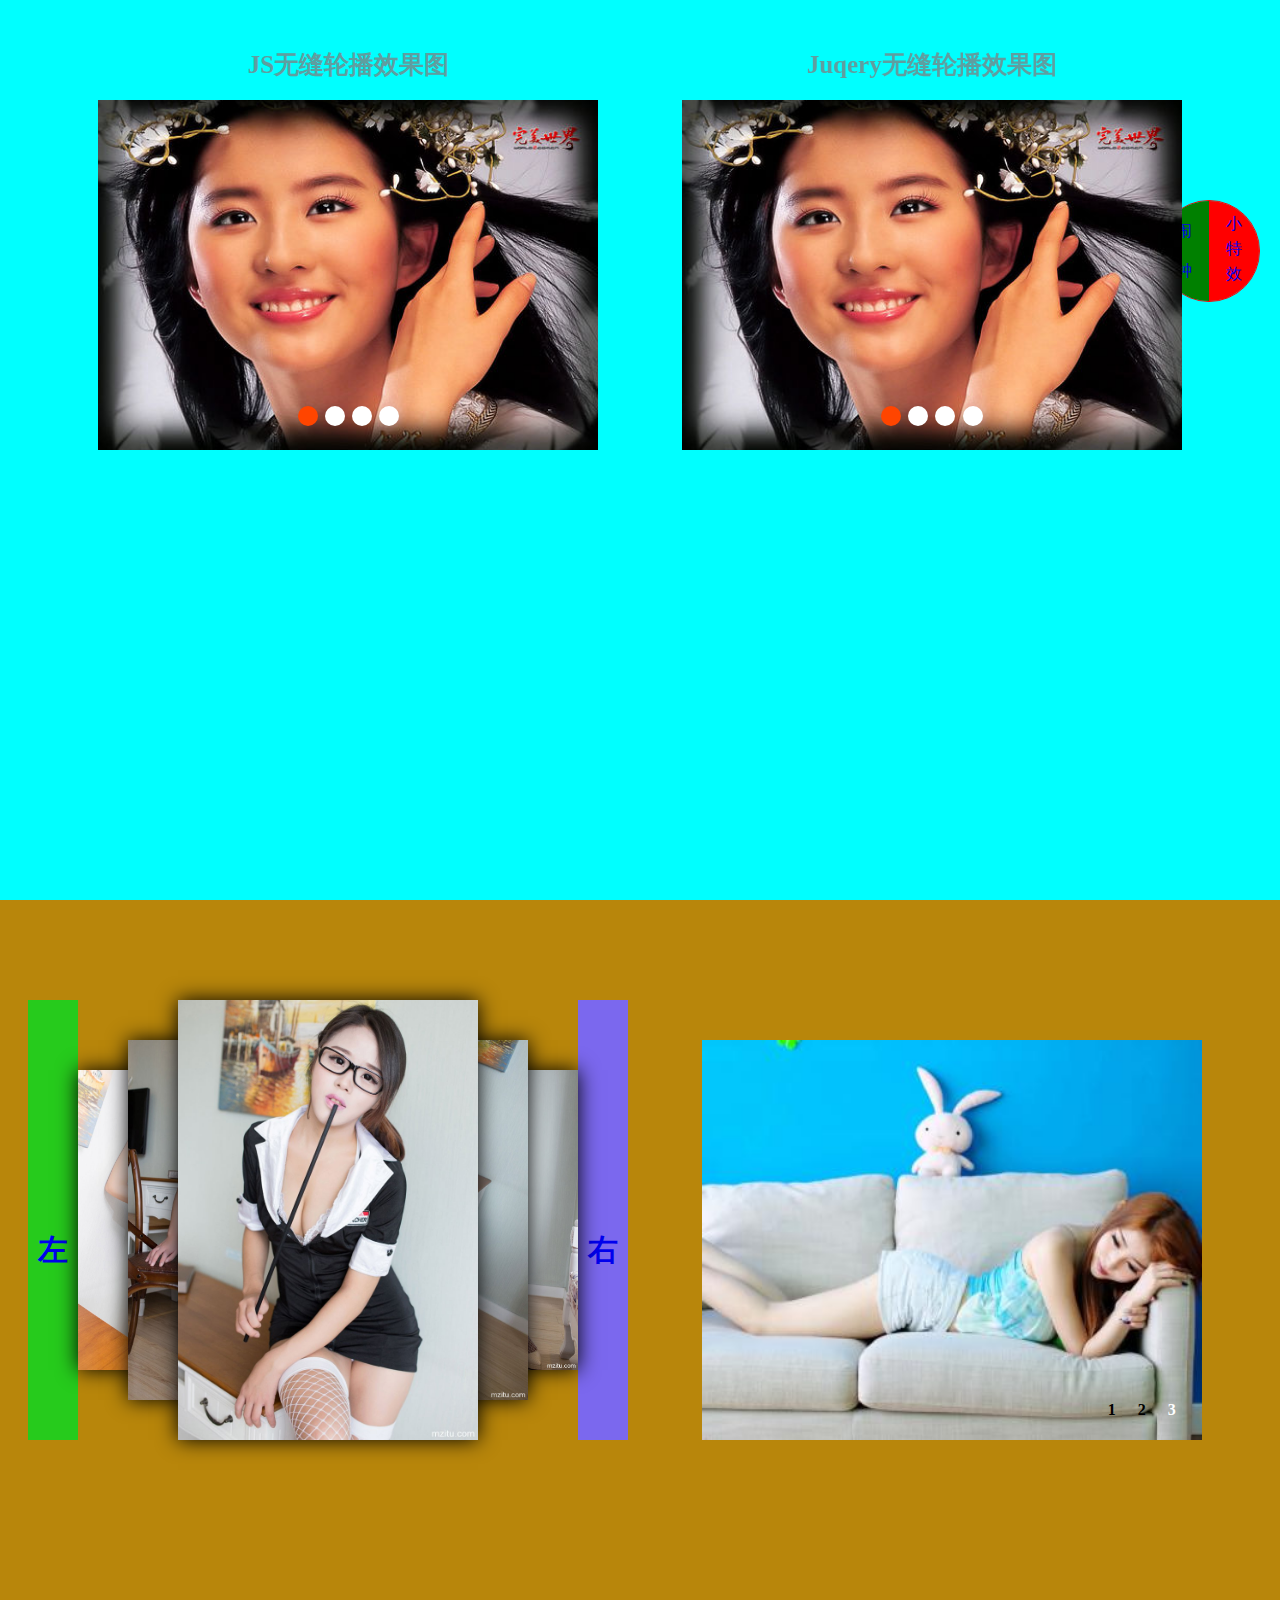
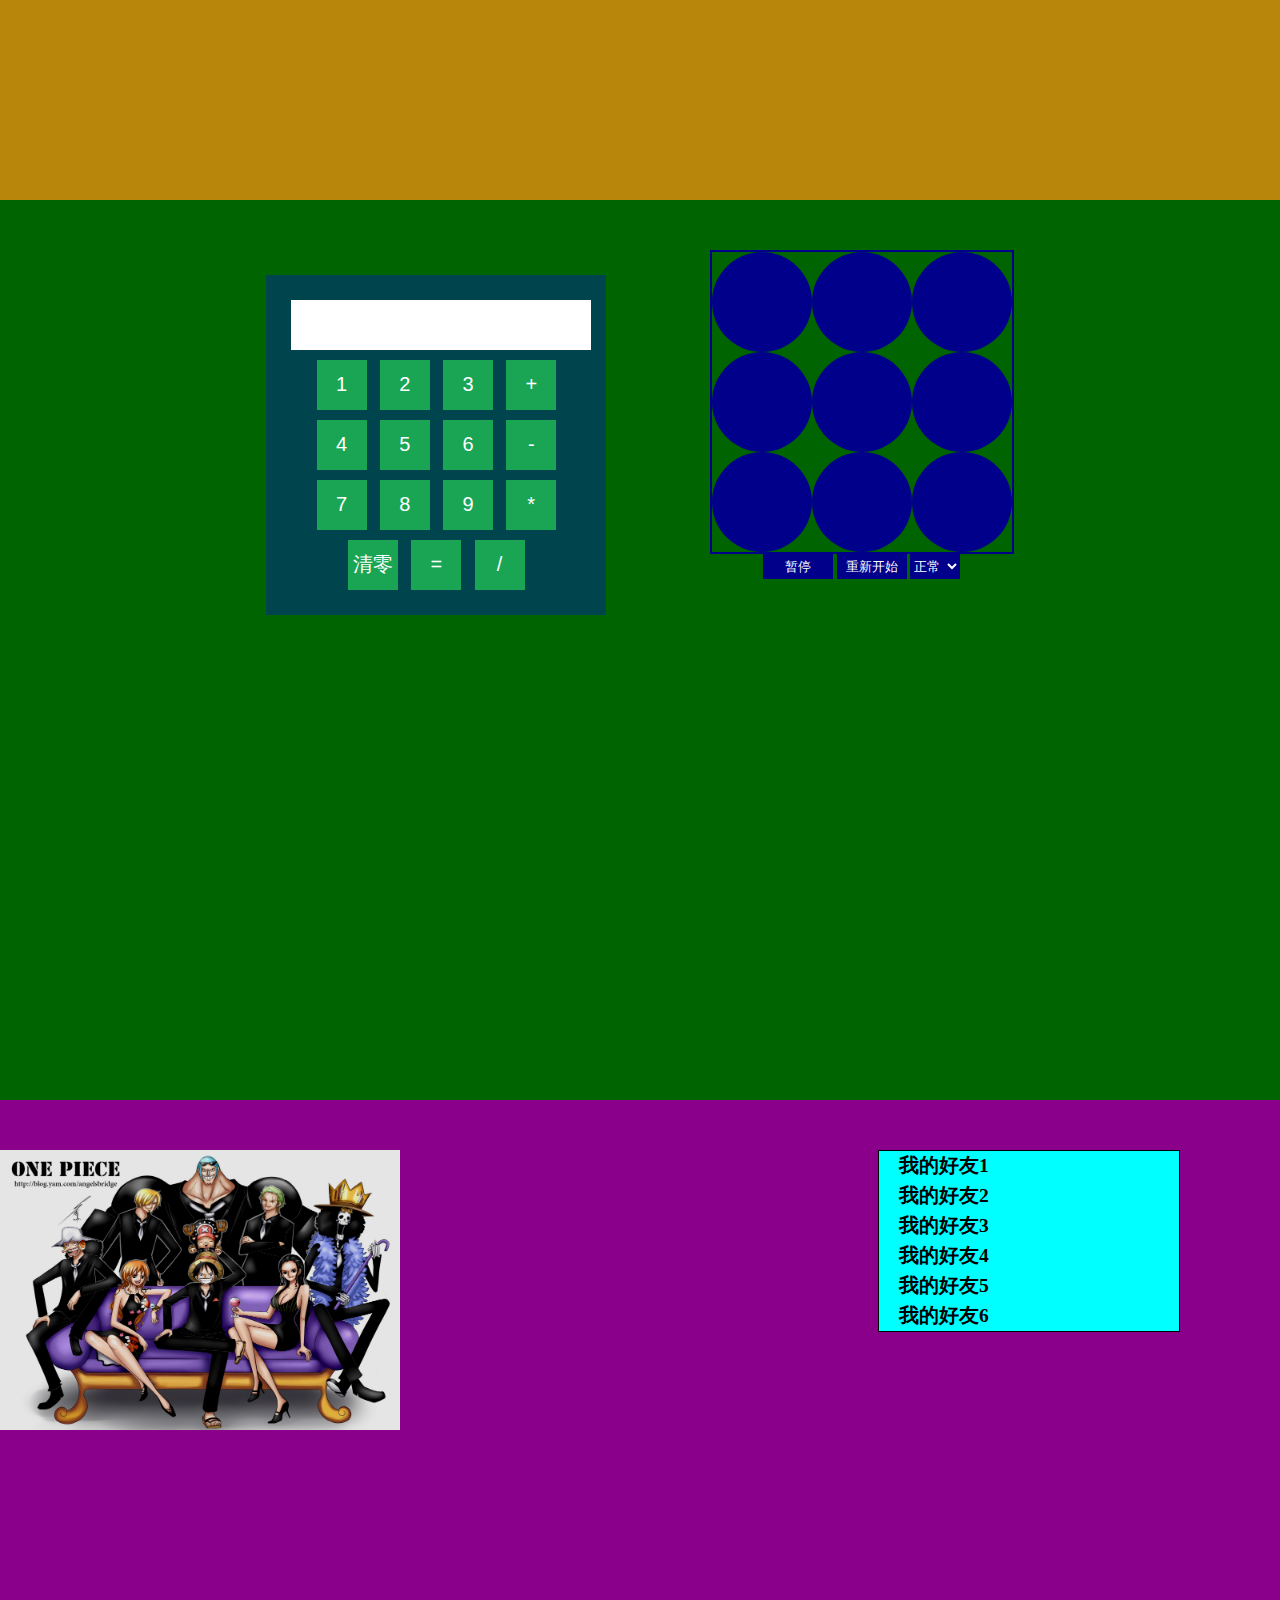
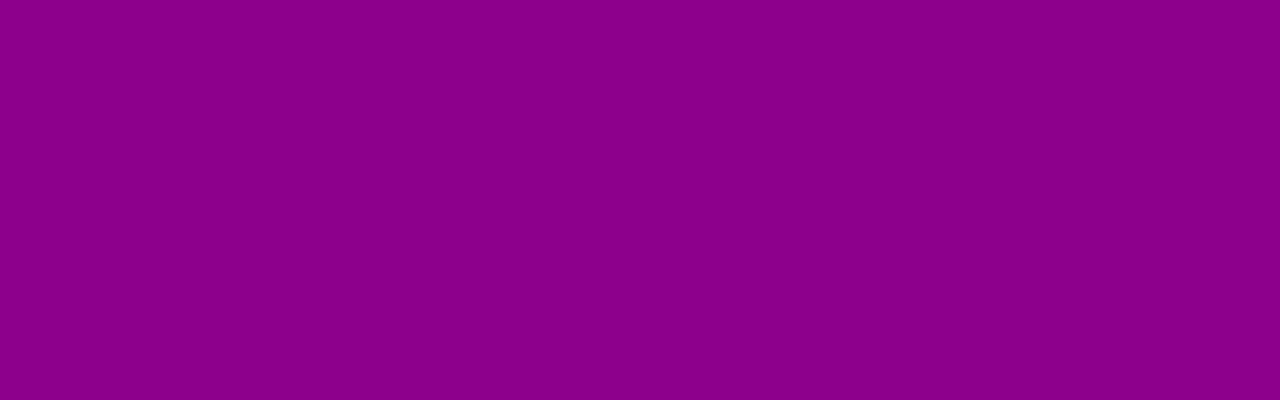
<file: index.html>
<!DOCTYPE html>
<html>
<head lang="en">
    <meta charset="UTF-8">
    <title>各种小特效</title>
    <meta name="viewport" content="width=device-width, initial-scale=1, minimum-scale=1" />
    <!--[if lt IE 9]>
    <meta http-equiv="X-UA-Compatible" content="IE=edge,chrome=1">
    <script src="http://www.tianweiseo.com/style/html5.js">
    <![endif]-->
    <link rel="stylesheet" href="css/common.css"/>
</head>
<body>
<div class="container" id="container">
    <div class="list-sides">
        <ul>
            <li><a href="html/Timeclock.html">闹钟</a></li>
            <li><a href="html/各种小特效.html">小特效</a></li>
        </ul>
    </div>
    <!-- 轮播 banner图-->
    <div class="box box-one">
        <div class="banner-main1 banner">
            <h1>JS无缝轮播效果图</h1>
            <a href="javascript:void (0)" class="main1-btn main-left" title="向左移动"><</a>
            <a href="javascript:void (0)" class="main1-btn main-right" title="向右移动">></a>
            <div style="margin-left: -500px;" class="banner-imgs banner-imgs1 clearFix">
                <img src="img/liu4.png" alt="liu1"/>
                <img src="img/liu1.jpg" alt="liu1"/>
                <img src="img/liu2.jpg" alt="liu1"/>
                <img src="img/liu3.jpg" alt="liu1"/>
                <img src="img/liu4.png" alt="liu1"/>
                <img src="img/liu1.jpg" alt="liu1"/>
            </div>
            <ul>
                <li class="active"></li>
                <li></li>
                <li></li>
                <li></li>
            </ul>
        </div>
        <div class="banner-main2 banner">
            <h1>Juqery无缝轮播效果图</h1>
            <a name="prev" href="javascript:void (0)" class="main1-btn main-left" title="向左移动"><</a>
            <a name="next" href="javascript:void (0)" class="main1-btn main-right" title="向右移动">></a>
            <div style="margin-left: -500px;" class="banner-imgs banner-imgs2 clearFix">
                <img src="img/liu4.png" alt="liu1"/>
                <img src="img/liu1.jpg" alt="liu1"/>
                <img src="img/liu2.jpg" alt="liu1"/>
                <img src="img/liu3.jpg" alt="liu1"/>
                <img src="img/liu4.png" alt="liu1"/>
                <img src="img/liu1.jpg" alt="liu1"/>
            </div>
            <ul>
                <li class="active"></li>
                <li></li>
                <li></li>
                <li></li>
            </ul>
        </div>
    </div>
    <!-- 层叠式轮播-->
    <div class="box box-two">
        <div class="carbanner1 carbanner">
            <a href="javascript:void(0);" class="btn prev">左</a>
            <a href="javascript:void(0);" class="btn next">右</a>
            <img style="left: 0px;" src="img/p1.jpg"  alt="picture"/>
            <img style="left: 50px;" src="img/p2.jpg" alt="picture"/>
            <img style="left: 100px;" src="img/p3.jpg" alt="picture"/>
            <img style="right: 50px;" src="img/p4.jpg" alt="picture"/>
            <img style="right: 0px;" src="img/p5.jpg" alt="picture"/>
        </div>
        <div class="carbanner2 carbanner">
            <div class="img box1"><img src="img/1.jpg" alt="1"/></div>
            <div class="img box2"><img src="img/2.jpg" alt="2"/></div>
            <div class="img box3"><img src="img/3.jpg" alt="3"/></div>
            <div class="btn1 lb"><</div>
            <div class="btn1 rb">></div>
            <ul class="pagesize">
                <li>1</li>
                <li>2</li>
                <li class="active">3</li>
            </ul>
        </div>
    </div>
    <!-- 简单计算器和-->
    <div class="box box-three">
        <div class="calculator">
            <form class="cal_box" action="#">
                <input type="text" id="show">
                <input type="button" value="1"/>
                <input type="button" value="2"/>
                <input type="button" value="3"/>
                <input name="sign" id="plus" type="button" value="+"/>
                <input type="button" value="4"/>
                <input type="button" value="5"/>
                <input type="button" value="6"/>
                <input name="sign" id="reduce" type="button" value="-"/>
                <input type="button" value="7"/>
                <input type="button" value="8"/>
                <input type="button" value="9"/>
                <input name="sign" id="ride" type="button" value="*"/>
                <!--<input type="button" value="0"/>-->
                <input id="clear" type="button" value="清零"/>
                <input id="equal" type="button" value="="/>
                <input name="sign" id="except" type="button" value="/"/>
            </form>
        </div>
        <div class="game">
            <div class="container" id="game">
                <ul id="num">
                    <li><img src="img/mouse.jpg" alt="mouse"/></li>
                    <li><img src="img/mouse.jpg" alt="mouse"/></li>
                    <li><img src="img/mouse.jpg" alt="mouse"/></li>
                    <li><img src="img/mouse.jpg" alt="mouse"/></li>
                    <li><img src="img/mouse.jpg" alt="mouse"/></li>
                    <li><img src="img/mouse.jpg" alt="mouse"/></li>
                    <li><img src="img/mouse.jpg" alt="mouse"/></li>
                    <li><img src="img/mouse.jpg" alt="mouse"/></li>
                    <li><img src="img/mouse.jpg" alt="mouse"/></li>
                </ul>
            </div>
            <!--按钮-->
            <div class="btn">
                <input id="pause" type="button" value="暂停"/>
                <input id="reset" type="button" value="重新开始"/>
                <select name="speed" id="speed">
                    <option value="1">正常</option>
                    <option value="2">快速</option>
                    <option value="3">加快</option>
                    <option value="4">极速</option>
                </select>
            </div>
        </div>
    </div>
    <!-- 放大镜 QQ列表-->
    <div class="box box-four">
        <div class="pic">
            <div class="pic_change">
                <div class="hide"></div>
                <span></span>
                <img src="img/haizei.jpg" alt="海贼王全图"/>
            </div>
            <div class="show">
                <img src="img/haizei.jpg" alt="海贼王全图"/>
            </div>
        </div>
        <div class="qqlist">
            <div>
                <h2>我的好友1</h2>
                <ul>
                    <li>李四</li>
                    <li>李四</li>
                    <li>李四</li>
                </ul>
            </div>
            <div>
                <h2>我的好友2</h2>
                <ul>
                    <li>李四</li>
                    <li>李四</li>
                    <li>李四</li>
                </ul>
            </div>
            <div>
                <h2>我的好友3</h2>
                <ul>
                    <li>李四</li>
                    <li>李四</li>
                    <li>李四</li>
                </ul>
            </div>
            <div>
                <h2>我的好友4</h2>
                <ul>
                    <li>李四</li>
                    <li>李四</li>
                    <li>李四</li>
                </ul>
            </div>
            <div>
                <h2>我的好友5</h2>
                <ul>
                    <li>李四</li>
                    <li>李四</li>
                    <li>李四</li>
                </ul>
            </div>
            <div>
                <h2>我的好友6</h2>
                <ul>
                    <li>李四</li>
                    <li>李四</li>
                    <li>李四</li>
                </ul>
            </div>
        </div>
    </div>
</div>
<script src="js/jquery-1.7.2.js"></script>
<script src="js/common.js"></script>
</body>
</html>
</file>
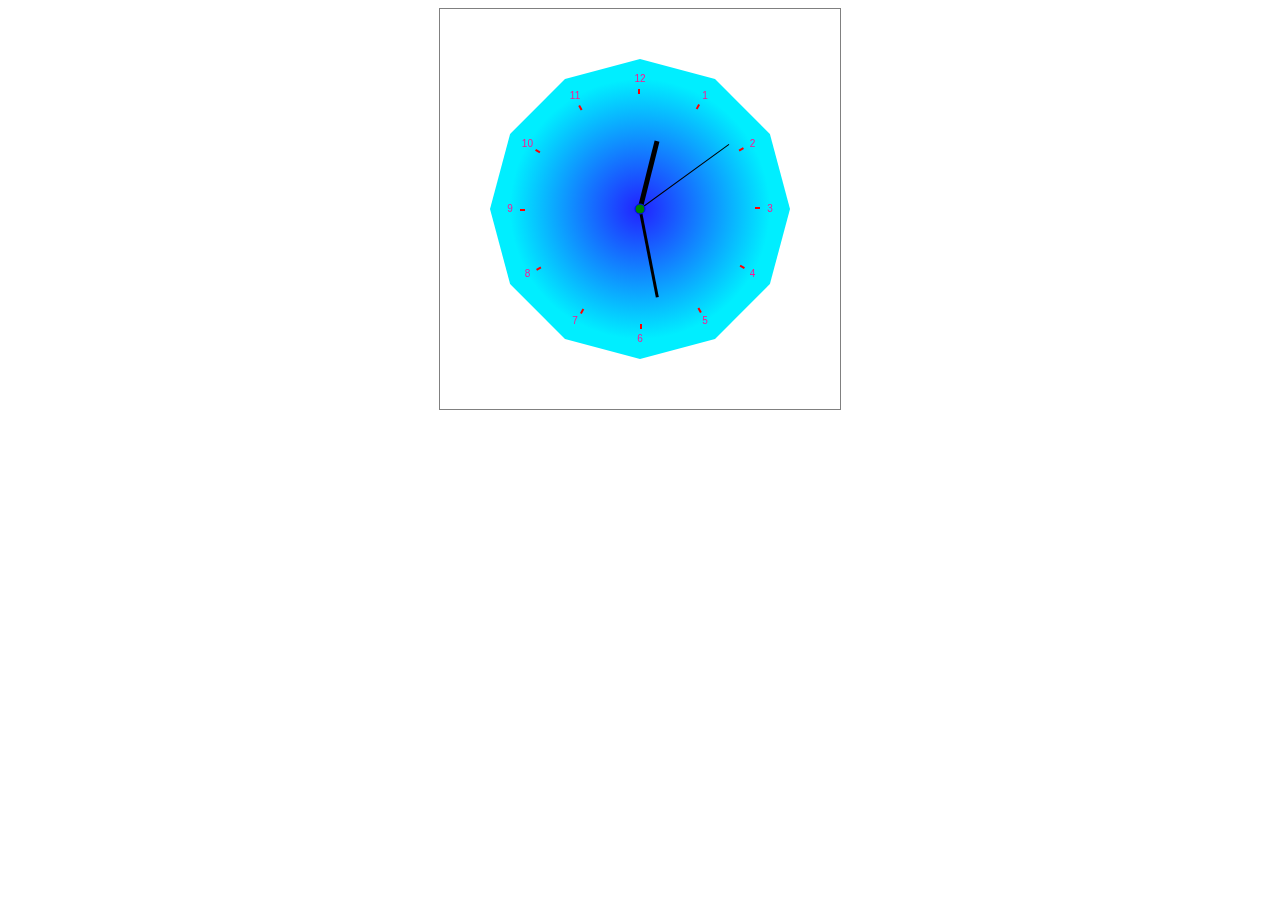
<file: html/Timeclock.html>
<!DOCTYPE html>
<html>
<head lang="en">
    <meta charset="UTF-8">
    <title>timeclock</title>
    <style>
        body{text-align: center;}
    </style>
</head>
<body>
<canvas id="myCanvas" width=400 height=400 style="border: solid 1px gray;"></canvas>
<script>
    window.onload = run;
    function run(){
        var myCanvas = document.getElementById("myCanvas");//绑定画布页面
        var showCanvas = myCanvas.getContext("2d");//设定格式为‘2d';
        showCanvas.save();//保存
        showCanvas.translate(200,200);
        var deg = 2*Math.PI/12;


        showCanvas.save();
        showCanvas.beginPath();
        for (var i = 0; i < 13; i++) {
            var x = Math.sin(i * deg);
            var y = -Math.cos(i * deg);
            showCanvas.lineTo(x * 150, y * 150);
        }
        var c = showCanvas.createRadialGradient(0, 0, 0, 0, 0, 130);
        c.addColorStop(0, "#22f");
        c.addColorStop(1, "#0ef")
        showCanvas.fillStyle = c;
        showCanvas.fill();
        showCanvas.closePath();
        showCanvas.restore();
//////////////////////////////////////////数字
        showCanvas.save();
        showCanvas.beginPath();
        for(var j=1;j<13;j++){
            var x = Math.sin(j*deg);
            var y = -Math.cos(j*deg);
            showCanvas.textAlign = 'center';
            showCanvas.textBaseline="middle";
            showCanvas.fillStyle = 'deeppink';
            showCanvas.fillText(j,x*130,y*130);
        }
        showCanvas.closePath();
        showCanvas.restore();
/////////////////////////////////////////////时针刻度
        showCanvas.save();
        showCanvas.beginPath();
        showCanvas.fillStyle = 'red';
        showCanvas.textAlign = 'center';
        showCanvas.textBaseline="middle";
        for(var i=1;i<=12;i++){
            showCanvas.rotate(Math.PI/6);
            showCanvas.fillRect(0,115,2,5);
        }
        showCanvas.closePath();
        showCanvas.restore();

        //获取当前的具体时间
        var newdate = new Date();
        var hours = (newdate.getHours()%12) * Math.PI/6;
        var minutes = newdate.getMinutes() * Math.PI /30 ;
        var seconds = newdate.getSeconds() * Math.PI /30 ;
        console.log(newdate.getHours())
//////////////////////////////////////////////时针
        showCanvas.save();//时针
        showCanvas.rotate(Math.PI);
        showCanvas.rotate(hours + minutes/12 + seconds/720);
        showCanvas.beginPath();
        showCanvas.lineWidth = 5;
        showCanvas.moveTo(0,0);
        showCanvas.lineTo(0,70);
        showCanvas.strokeStyle = 'black';
        showCanvas.stroke();
        showCanvas.closePath();
        showCanvas.restore();
//////////////////////////////////////////////分针
        showCanvas.save();//分针
        showCanvas.rotate(Math.PI);
        showCanvas.rotate(minutes + seconds/60);
        showCanvas.beginPath();
        showCanvas.lineWidth = 3;
        showCanvas.moveTo(0,0);
        showCanvas.lineTo(0,90);
        showCanvas.strokeStyle = 'black';
        showCanvas.stroke();
        showCanvas.closePath();
        showCanvas.restore();
//////////////////////////////////////////////秒针
        showCanvas.save();//秒针
        showCanvas.rotate(Math.PI);
        showCanvas.rotate(seconds);
        showCanvas.beginPath();
        showCanvas.lineWidth = 1;
        showCanvas.moveTo(0,0);
        showCanvas.lineTo(0,110);
        showCanvas.strokeStyle = 'black';
        showCanvas.stroke();
        showCanvas.closePath();
        showCanvas.restore();
/////////////////////////////////////////////画小圆点
        showCanvas.save();
        showCanvas.beginPath();
        showCanvas.arc(0,0,5,0,2*Math.PI);
        showCanvas.fillStyle = 'green';
        showCanvas.strokeStyle = 'blue';
        showCanvas.fill();
        showCanvas.stroke();
        showCanvas.closePath();
        showCanvas.restore();
        showCanvas.restore();////////////////////////////栈出

        //开始执行
        setTimeout(run,1000)
    }
</script>
</body>
</html>
</file>
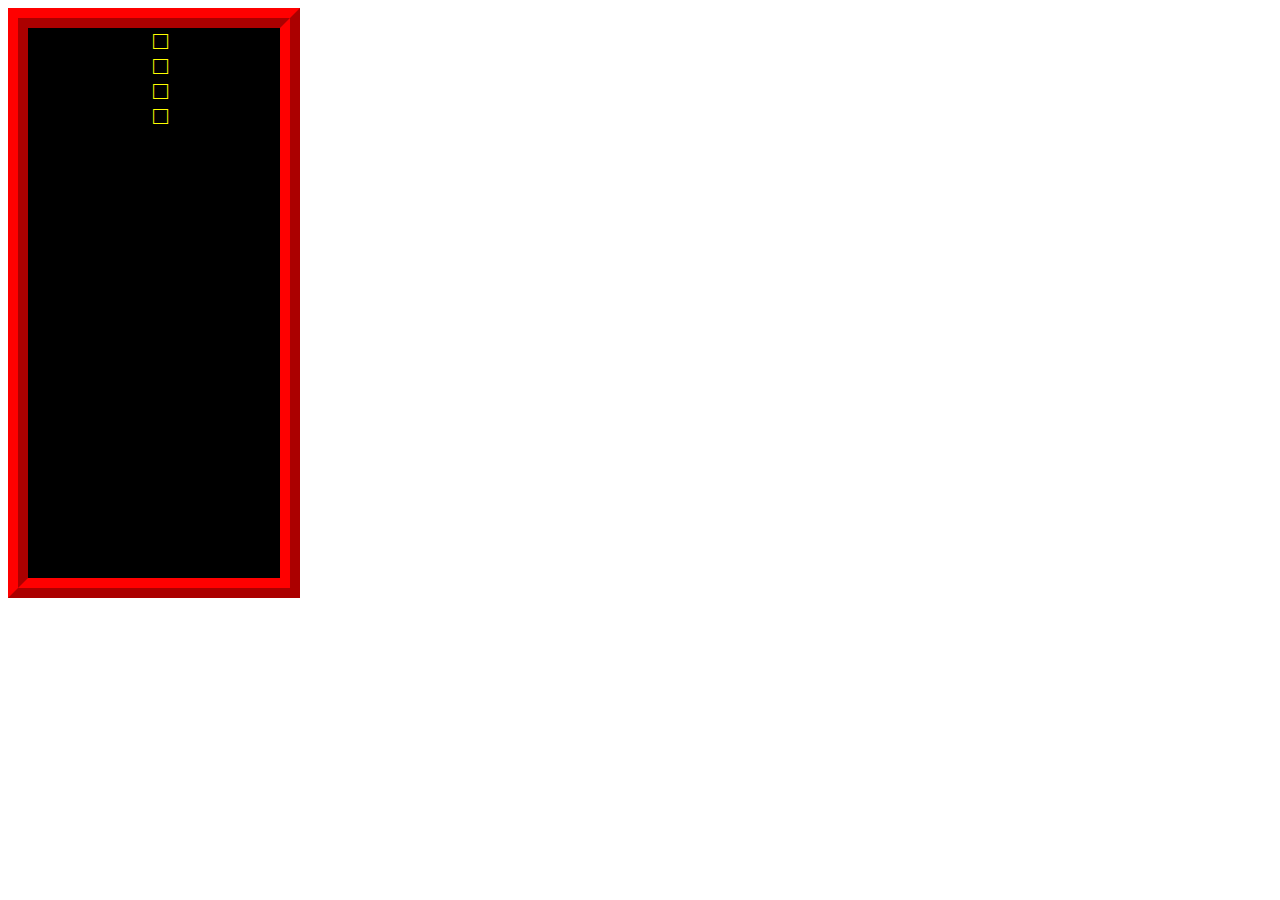
<file: html/俄罗斯.html>
<!doctype html>
<html>
<head>
</head>
<body>
<div id="box" style="width:252px;font:25px/25px 宋体;background:black;color:yellow;border:red 20px ridge;text-shadow:2px 3px 1px #green;">
</div>
<script>
var map=eval("["+Array(23).join("0x801,")+"0xfff]");

var tatris=[[0x6600],[0x2222,0xf00],[0xc600,0x2640],[0x6c00,0x4620],[0x4460,0x2e0,0x6220,0x740],[0x2260,0xe20,0x6440,0x4700],[0x2620,0x720,0x2320,0x2700]];

var keycom={"38":"rotate(1)","40":"down()","37":"move(2,1)","39":"move(0.5,-1)"};
var dia, pos, bak, run; 
function start(){
    dia=tatris[Math.floor((Math.random()*7))];

    bak=pos={fk:[],y:0,x:4,s:~~(Math.random()*4)};

    rotate(0);

}
function over(){
    document.onkeydown=null;

    clearInterval(run);

    alert("GAME OVER");

}
function update(t){
    bak={fk:pos.fk.slice(0),y:pos.y,x:pos.x,s:pos.s};

    if(t) return;

    for(var i=0,a2=""; i<22; i++)

        a2+=map[i].toString(2).slice(1,-1)+"<br/>";

    for(var i=0,n; i<4; i++)

        if(/([^0]+)/.test(bak.fk[i].toString(2).replace(/1/g,"\u25a1")))

            a2=a2.substr(0,n=(bak.y+i+1)*15-RegExp.$_.length-4)+RegExp.$1+a2.slice(n+RegExp.$1.length);

    document.getElementById("box").innerHTML=a2.replace(/1/g,"\u25a0").replace(/0/g,"\u3000");
        console.log(document.getElementById("box").innerHTML)
}
function is(){
    for(var i=0; i<4; i++)
        if((pos.fk[i]&map[pos.y+i])!=0) return pos=bak;
}
function rotate(r){
    var f=dia[pos.s=(pos.s+r)%dia.length];
    for(var i=0; i<4; i++)
        pos.fk[i]=(f>>(12-i*4)&15)<<pos.x;
    update(is());}
function down(){
    ++pos.y;
    if(is()){
       for(var i=0; i<4 && pos.y+i<22; i++)
            if((map[pos.y+i]|=pos.fk[i])==0xfff)
                map.splice(pos.y+i,1), map.unshift(0x801);
        if(map[1]!=0x801) return over();
        start();    }
    update();}
function move(t,k){
    pos.x+=k;   for(var i=0; i<4; i++)
        pos.fk[i]*=t;
    update(is());}
document.onkeydown=function(e){
    eval(keycom[(e?e:event).keyCode]);};
start();
// run=setInterval("down()",400);
</script>
</body>
<html>
</file>
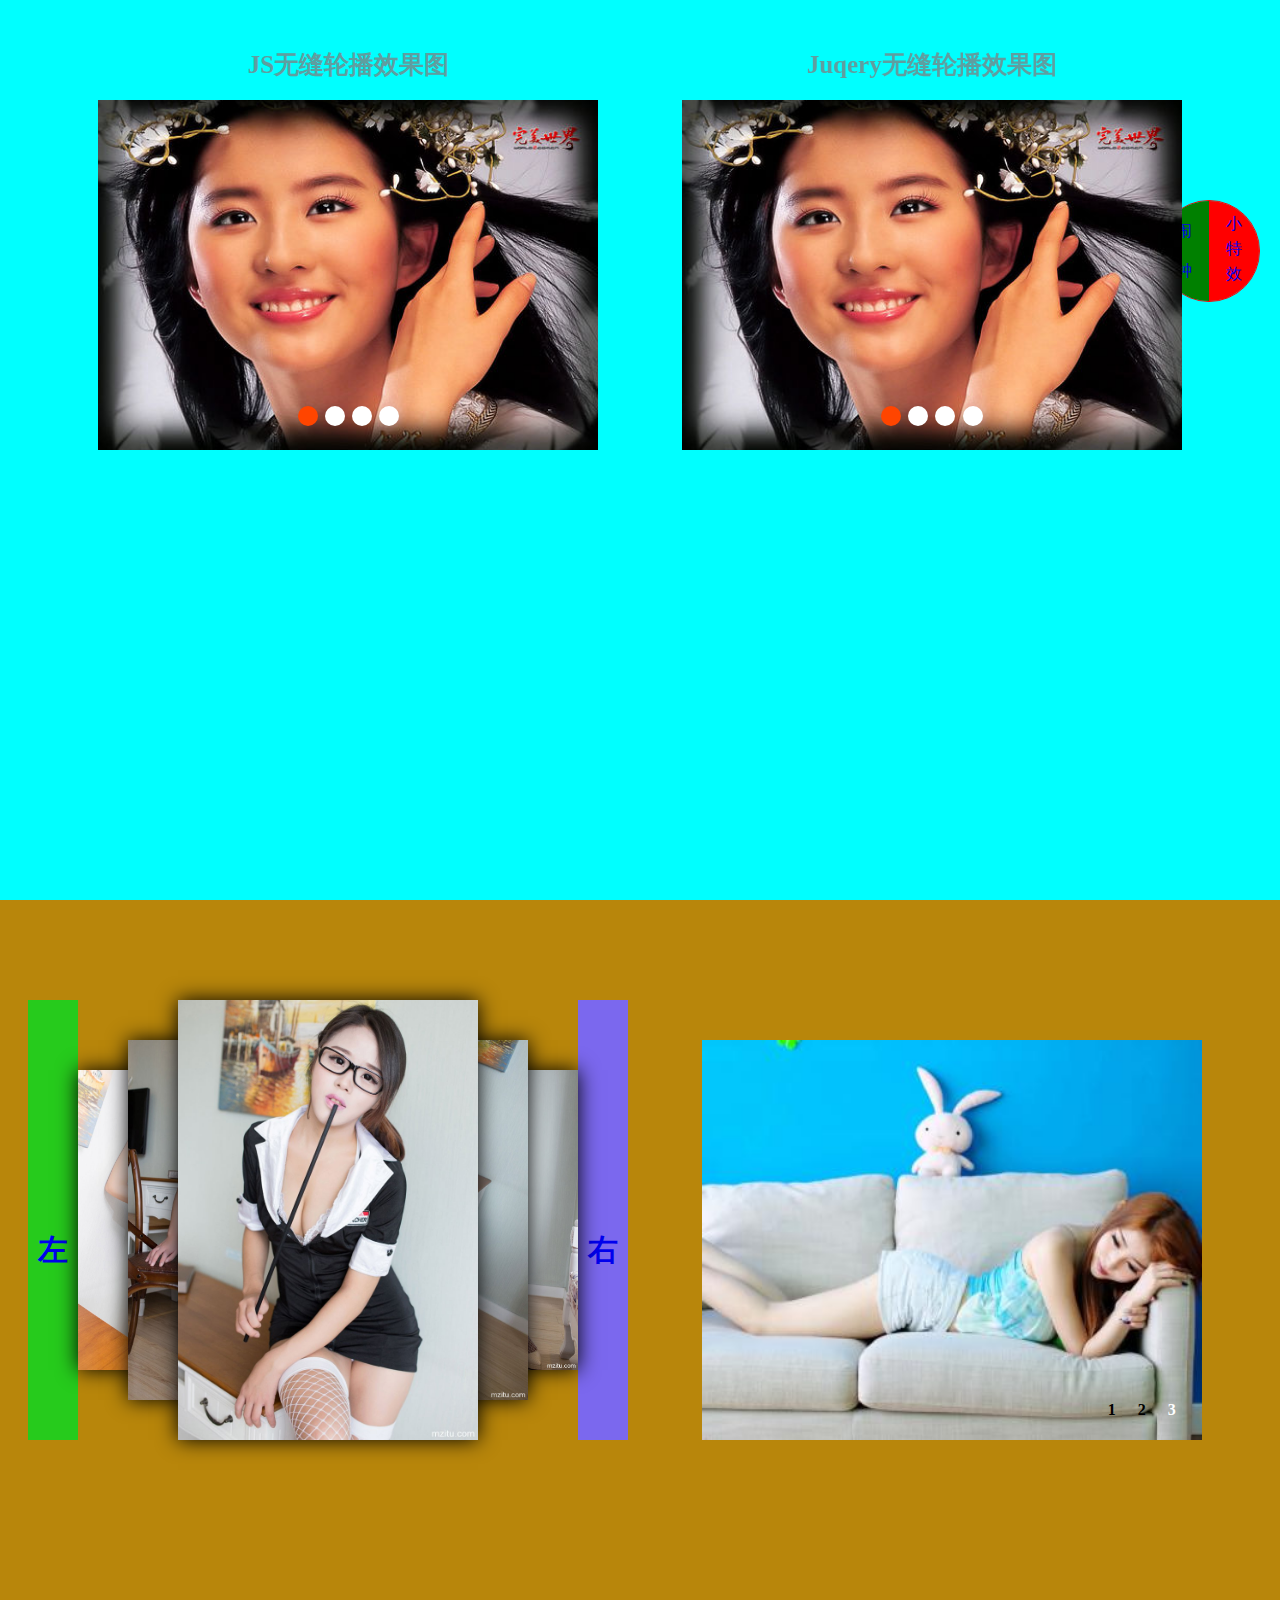
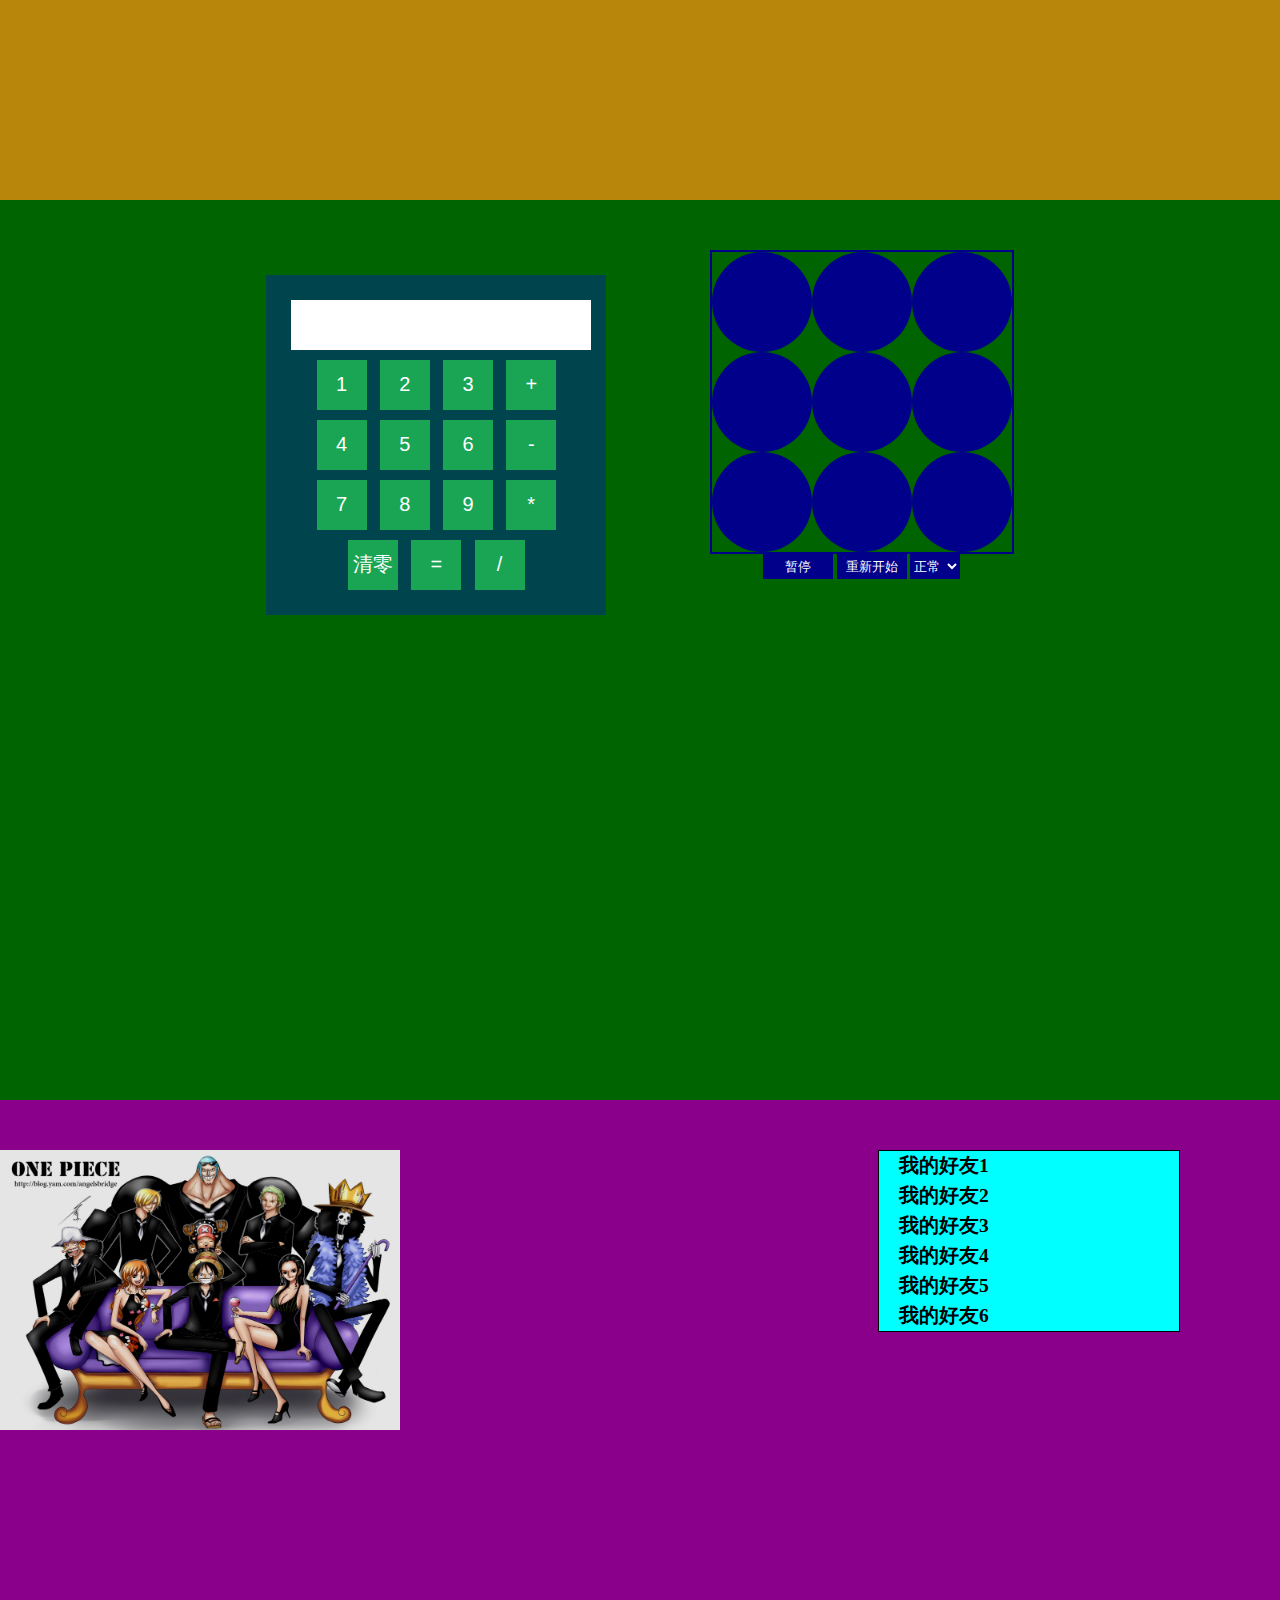
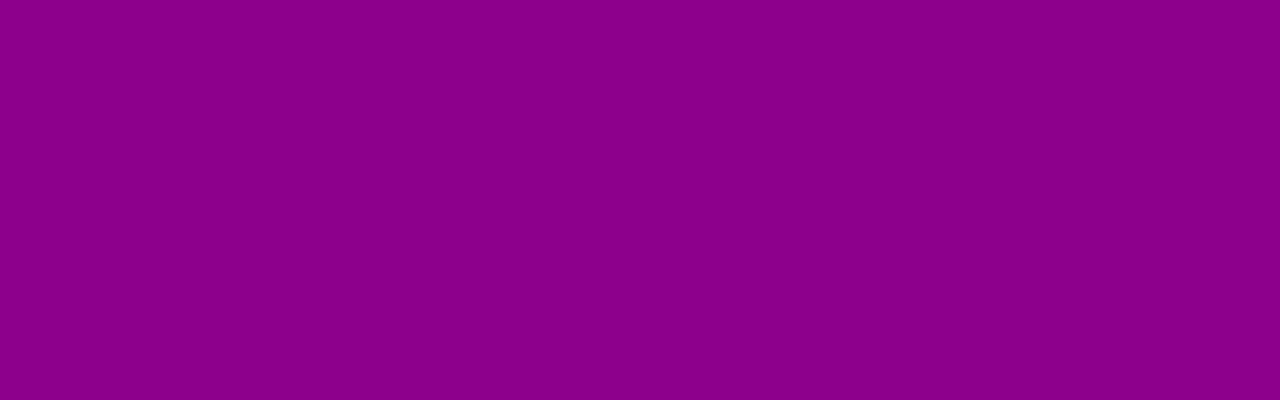
<file: html/各种小特效.html>
<!DOCTYPE html>
<html>
<head lang="en">
    <meta charset="UTF-8">
    <title>各种小特效</title>
    <meta name="viewport" content="width=device-width, initial-scale=1, minimum-scale=1" />
    <!--[if lt IE 9]>
    <meta http-equiv="X-UA-Compatible" content="IE=edge,chrome=1">
    <script src="http://www.tianweiseo.com/style/html5.js">
    <![endif]-->
    <link rel="stylesheet" href="../css/common.css"/>
</head>
<body>
<div class="container" id="container">
    <div class="list-sides">
        <ul>
            <li><a href="../html/Timeclock.html">闹钟</a></li>
            <li><a href="../html/各种小特效.html">小特效</a></li>
        </ul>
    </div>
    <!-- 轮播 banner图-->
    <div class="box box-one">
        <div class="banner-main1 banner">
            <h1>JS无缝轮播效果图</h1>
            <a href="javascript:void (0)" class="main1-btn main-left" title="向左移动"><</a>
            <a href="javascript:void (0)" class="main1-btn main-right" title="向右移动">></a>
            <div style="margin-left: -500px;" class="banner-imgs banner-imgs1 clearFix">
                <img src="../img/liu4.png" alt="liu1"/>
                <img src="../img/liu1.jpg" alt="liu1"/>
                <img src="../img/liu2.jpg" alt="liu1"/>
                <img src="../img/liu3.jpg" alt="liu1"/>
                <img src="../img/liu4.png" alt="liu1"/>
                <img src="../img/liu1.jpg" alt="liu1"/>
            </div>
            <ul>
                <li class="active"></li>
                <li></li>
                <li></li>
                <li></li>
            </ul>
        </div>
        <div class="banner-main2 banner">
            <h1>Juqery无缝轮播效果图</h1>
            <a name="prev" href="javascript:void (0)" class="main1-btn main-left" title="向左移动"><</a>
            <a name="next" href="javascript:void (0)" class="main1-btn main-right" title="向右移动">></a>
            <div style="margin-left: -500px;" class="banner-imgs banner-imgs2 clearFix">
                <img src="../img/liu4.png" alt="liu1"/>
                <img src="../img/liu1.jpg" alt="liu1"/>
                <img src="../img/liu2.jpg" alt="liu1"/>
                <img src="../img/liu3.jpg" alt="liu1"/>
                <img src="../img/liu4.png" alt="liu1"/>
                <img src="../img/liu1.jpg" alt="liu1"/>
            </div>
            <ul>
                <li class="active"></li>
                <li></li>
                <li></li>
                <li></li>
            </ul>
        </div>
    </div>
    <!-- 层叠式轮播-->
    <div class="box box-two">
        <div class="carbanner1 carbanner">
            <a href="javascript:void(0);" class="btn prev">左</a>
            <a href="javascript:void(0);" class="btn next">右</a>
            <img style="left: 0px;" src="../img/p1.jpg"  alt="picture"/>
            <img style="left: 50px;" src="../img/p2.jpg" alt="picture"/>
            <img style="left: 100px;" src="../img/p3.jpg" alt="picture"/>
            <img style="right: 50px;" src="../img/p4.jpg" alt="picture"/>
            <img style="right: 0px;" src="../img/p5.jpg" alt="picture"/>
        </div>
        <div class="carbanner2 carbanner">
            <div class="img box1"><img src="../img/1.jpg" alt="1"/></div>
            <div class="img box2"><img src="../img/2.jpg" alt="2"/></div>
            <div class="img box3"><img src="../img/3.jpg" alt="3"/></div>
            <div class="btn1 lb"><</div>
            <div class="btn1 rb">></div>
            <ul class="pagesize">
                <li>1</li>
                <li>2</li>
                <li class="active">3</li>
            </ul>
        </div>
    </div>
    <!-- 简单计算器和-->
    <div class="box box-three">
        <div class="calculator">
            <form class="cal_box" action="#">
                <input type="text" id="show">
                <input type="button" value="1"/>
                <input type="button" value="2"/>
                <input type="button" value="3"/>
                <input name="sign" id="plus" type="button" value="+"/>
                <input type="button" value="4"/>
                <input type="button" value="5"/>
                <input type="button" value="6"/>
                <input name="sign" id="reduce" type="button" value="-"/>
                <input type="button" value="7"/>
                <input type="button" value="8"/>
                <input type="button" value="9"/>
                <input name="sign" id="ride" type="button" value="*"/>
                <!--<input type="button" value="0"/>-->
                <input id="clear" type="button" value="清零"/>
                <input id="equal" type="button" value="="/>
                <input name="sign" id="except" type="button" value="/"/>
            </form>
        </div>
        <div class="game">
            <div class="container" id="game">
                <ul id="num">
                    <li><img src="../img/mouse.jpg" alt="mouse"/></li>
                    <li><img src="../img/mouse.jpg" alt="mouse"/></li>
                    <li><img src="../img/mouse.jpg" alt="mouse"/></li>
                    <li><img src="../img/mouse.jpg" alt="mouse"/></li>
                    <li><img src="../img/mouse.jpg" alt="mouse"/></li>
                    <li><img src="../img/mouse.jpg" alt="mouse"/></li>
                    <li><img src="../img/mouse.jpg" alt="mouse"/></li>
                    <li><img src="../img/mouse.jpg" alt="mouse"/></li>
                    <li><img src="../img/mouse.jpg" alt="mouse"/></li>
                </ul>
            </div>
            <!--按钮-->
            <div class="btn">
                <input id="pause" type="button" value="暂停"/>
                <input id="reset" type="button" value="重新开始"/>
                <select name="speed" id="speed">
                    <option value="1">正常</option>
                    <option value="2">快速</option>
                    <option value="3">加快</option>
                    <option value="4">极速</option>
                </select>
            </div>
        </div>
    </div>
    <!-- 放大镜 QQ列表-->
    <div class="box box-four">
        <div class="pic">
            <div class="pic_change">
                <div class="hide"></div>
                <span></span>
                <img src="../img/haizei.jpg" alt="海贼王全图"/>
            </div>
            <div class="show">
                <img src="../img/haizei.jpg" alt="海贼王全图"/>
            </div>
        </div>
        <div class="qqlist">
            <div>
                <h2>我的好友1</h2>
                <ul>
                    <li>李四</li>
                    <li>李四</li>
                    <li>李四</li>
                </ul>
            </div>
            <div>
                <h2>我的好友2</h2>
                <ul>
                    <li>李四</li>
                    <li>李四</li>
                    <li>李四</li>
                </ul>
            </div>
            <div>
                <h2>我的好友3</h2>
                <ul>
                    <li>李四</li>
                    <li>李四</li>
                    <li>李四</li>
                </ul>
            </div>
            <div>
                <h2>我的好友4</h2>
                <ul>
                    <li>李四</li>
                    <li>李四</li>
                    <li>李四</li>
                </ul>
            </div>
            <div>
                <h2>我的好友5</h2>
                <ul>
                    <li>李四</li>
                    <li>李四</li>
                    <li>李四</li>
                </ul>
            </div>
            <div>
                <h2>我的好友6</h2>
                <ul>
                    <li>李四</li>
                    <li>李四</li>
                    <li>李四</li>
                </ul>
            </div>
        </div>
    </div>
</div>
<script src="../js/jquery-1.7.2.js"></script>
<script src="../js/common.js"></script>
</body>
</html>
</file>
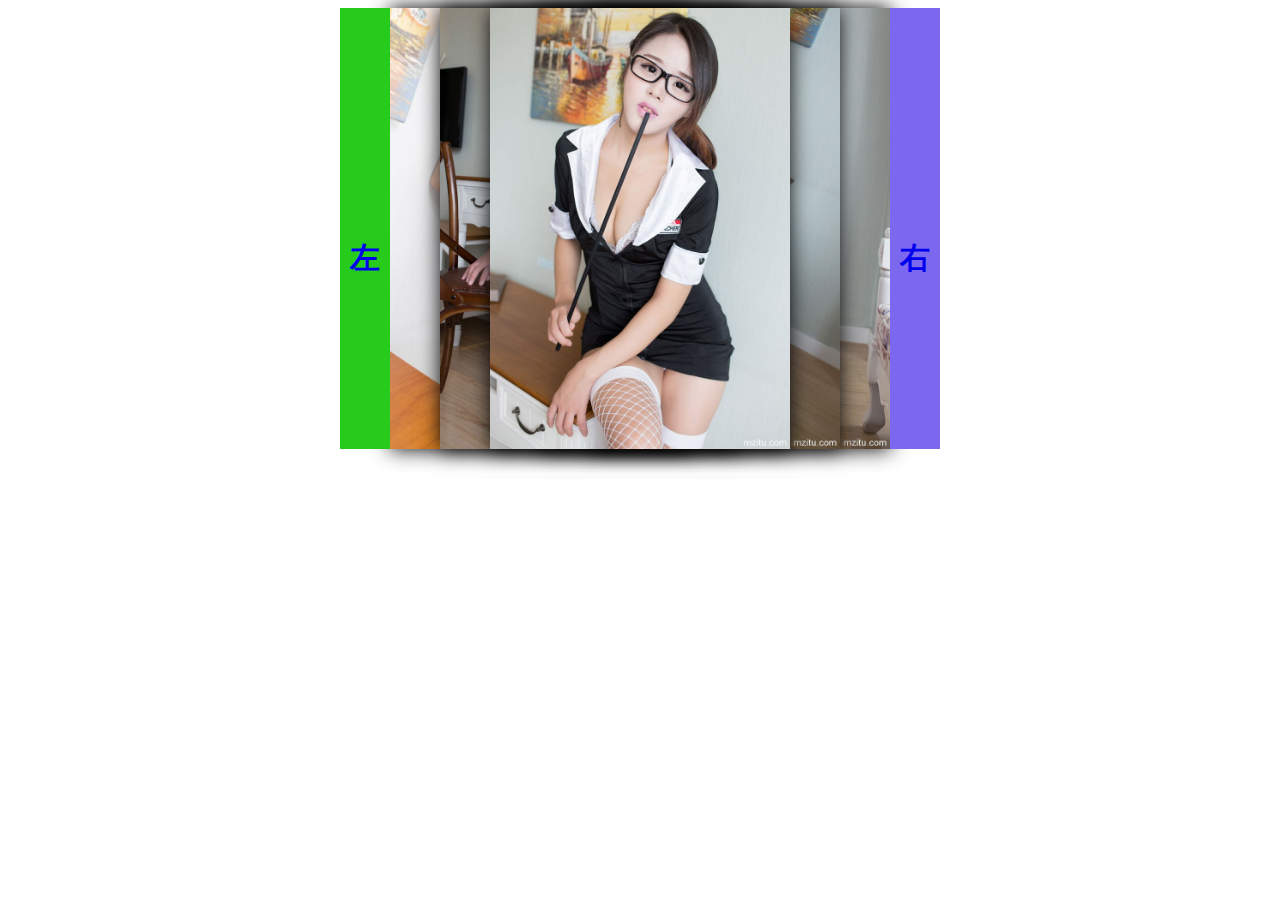
<file: html/轮播特效层叠式.html>
<!DOCTYPE html>
<html>
<head lang="en">
    <meta charset="UTF-8">
    <title>层叠式轮播幻灯片特效</title>
    <style>
        *{text-decoration: none;font-family: "微软雅黑";}
        img{width: 60%;}
        #box{width: 500px;height: 441px;margin: auto;position: relative;text-align: center;}
        #box img{position: absolute;box-shadow: 0 0 20px black;}
        #box img:nth-child(3){z-index: -1;opacity: 1;}
        #box img:nth-child(4){z-index: 0;opacity: 1;}
        #box img:nth-child(5){z-index: 1;}
        #box img:nth-child(6){z-index: 0;opacity: 1;}
        #box img:nth-child(7){z-index: -1;opacity: 1;}
        .btn{position: absolute;width: 50px;height: 100%;font-size: 30px;font-weight: bold;text-align: center;line-height: 500px;}
        .prev{background-color: #26cb1c;left: -50px;}
        .next{background-color: mediumslateblue;right: -50px;}
    </style>
</head>
<body>
<div id="box">
    <a href="javascript:void(0);" class="btn prev">左</a>
    <a href="javascript:void(0);" class="btn next">右</a>
    <img style="left: 0px;" src="../img/p1.jpg"  alt="picture"/>
    <img style="left: 50px;" src="../img/p2.jpg" alt="picture"/>
    <img style="left: 100px;" src="../img/p3.jpg" alt="picture"/>
    <img style="left: 150px;" src="../img/p4.jpg" alt="picture"/>
    <img style="left: 200px;" src="../img/p5.jpg" alt="picture"/>
</div>
<script>
    window.onload=function(){
        //绑定事件
        var box = document.getElementById("box");
        var prev= box.getElementsByClassName("prev")[0];//绑定左按钮
        var next= box.getElementsByClassName("next")[0];//绑定右按钮
        var btn=box.getElementsByClassName("btn");
        var imgs= box.getElementsByTagName("img");//绑定图片集合
        var imglen=imgs.length;//获取图片集的长度
        var imgshow=parseInt(imglen/2);//当前显示图片的序列号
        var animated=false;//检测动画的状态 暂时不需要
        var i= 1,left=true,right=true,time1;
        //添加序列号
        for(var i=0;i<imglen;i++){
            imgs[i].setAttribute("index",i);
        }
        //动画效果函数 还未成熟
//        function animate(offset,num){
//            if(animated){
//                return ;
//            }
//            var     time=300,//运行的时间
//                    interval=10,//间隔
//                    start=null,//启动器
//                    speed=offset/(time/interval),
//                    left=parseInt();
//            function run(){
//                animated=true;
//                setTimeout(run,interval);//延时器
//            }
//            run();
//
//        }

        //层叠替换效果运行
        for(var j=0;j<btn.length;j++){//for循环得到按钮点击事件
            btn[j].onclick=function(){
                if(animated){
                    return;
                }
                clearInterval(time1);//清除计时器
                if(this.innerHTML=="右"){//右键点击
                    newrun("右");
                }else if(this.innerHTML=="左"){//左键点击
                    newrun("左");
                }
                time1=setInterval(auto,1500);//再次自动运行轮播
            }
        }
        //自动运行轮播
        function auto(){
            if(animated){
                return;
            }else{
                newrun("右");
            }
        }
        var time1=setInterval(auto,1500);
        //运行轮播
        function newrun(word){
            for(var i=0;i<imglen;i++){
                imgs[i].style.transition="all 0.5s";
                animated=true;
                setTimeout(function(){
                    animated=false;
                },300);//做一个延时调整数值 防止点击运行出现混乱
                var currentindex=parseInt(imgs[i].getAttribute("index"));
                if(word=="左"){
                    imgs[i].style.left=parseInt(imgs[i].style.left)-50+"px";
                    if(currentindex == 0){
                        imgs[i].style.left="200px";
                        imgs[i].setAttribute("index",4);
                    }else{
                        imgs[i].setAttribute("index",currentindex-1);
                    }
                }else if(word=="右"){
                    imgs[i].style.left=parseInt(imgs[i].style.left)+50+"px";
                    if(currentindex == 4){
                        imgs[i].style.left="0px";
                        imgs[i].setAttribute("index",0);
                    }else{
                        imgs[i].setAttribute("index",currentindex+1);
                    }
                }
            // 层级提高
                if(imgs[i].style.left=="100px"){
                    imgs[i].style.zIndex=9;
                    imgs[i].style.opacity=1;
                }else if(imgs[i].style.left=="50px"||imgs[i].style.left=="150px"){
                    imgs[i].style.zIndex=0;
                    imgs[i].style.opacity=1;
                }else if(imgs[i].style.left=="0px"||imgs[i].style.left=="200px"){
                    imgs[i].style.zIndex=-1;
                    imgs[i].style.opacity=1;
                }
            }
        }
    }
</script>
</body>
</html>
</file>
<file: css/common.css>
@charset "utf-8";
*{margin:0;padding: 0;text-decoration: none;list-style: none;}
body{font-size: 13px;margin:0;padding: 0;position: relative;top: 0;overflow: hidden;}
img{width: 100%;height: 100%;}
/*清除浮动*/
.clearFix:after{content: "";display: block;clear: both;}
/*公共通用*/
.contanier{width: 100%;}
.box{width: 100%;height: 500px;}
.box-one{background-color: aqua;text-align: center;}
.box-two{background-color:darkgoldenrod;text-align: center;}
.box-three{background-color: darkgreen;text-align: center;}
.box-four{background-color: darkmagenta;}

/*list sides 侧边菜单*/
.list-sides{position: fixed;top: 200px;right: 20px;width: 100px;font-size: 16px;height: 100px;border: solid 1px red;
border-radius: 50%;overflow: hidden;}
.list-sides ul li{float: left;width: 50px;height: 100px;text-align: center;
	cursor: pointer;box-sizing:border-box;padding: 10px;}
.list-sides ul li:nth-child(1){background-color: green;line-height: 40px;}
.list-sides ul li:nth-child(2){background-color: red;line-height: 25px;}
.list-sides ul li:hover{background-color:aqua; }
.list-sides ul li a{display: block;}

/*JS轮播*/
.box-one .banner{width: 500px;height: 400px;display: inline-block;margin: 50px 40px;position: relative;overflow: hidden;}
.box-one .banner h1{font-size: 25px;line-height: 30px;margin-bottom: 20px;color: cadetblue;}
.box-one .banner .main1-btn{display: none;position: absolute;top: 200px;font-size: 50px;width: 50px;height: 70px;background-color: rgba(0,0,0,0.3);color: white;line-height: 70px;}
.box-one .banner .main-left{left: 0;}
.box-one .banner .main-right{right: 0;}
.box-one .banner:hover .main1-btn{display: block;}
.box-one .banner .main1-btn:hover{background-color: rgba(0,0,0,1);}
.box-one .banner-imgs{width: 9999px;}
.box-one .banner-imgs img{float: left;width: 500px;}
.box-one .banner ul{position: absolute;bottom: 20px;z-index: 9;text-align: center;width: 100%;}
.box-one .banner ul li{width: 20px;height: 20px;background-color: white;display: inline-block;border-radius: 50%;
    cursor: pointer;margin: 0 2px;}
.box-one .banner ul .active{background-color: orangered;}
.box-one .banner ul li:hover{background-color: orangered;}
/*层叠式轮播1*/
.carbanner{width: 500px;height: 440px;display: inline-block;position: relative;text-align: center;margin: 100px 60px;}
.carbanner img{position: absolute;box-shadow: 0 0 20px black;height: auto;}
.carbanner img:nth-child(3){z-index: 1;opacity: 1;width: 200px;height: 300px;top: 70px;}
.carbanner img:nth-child(4){z-index: 2;opacity: 1;width: 240px;height: 360px;top: 40px;}
.carbanner img:nth-child(5){z-index: 3;width: 300px;height: 440px;}
.carbanner img:nth-child(6){z-index: 2;opacity: 1;width: 240px;height: 360px;top: 40px;}
.carbanner img:nth-child(7){z-index: 1;opacity: 1;width: 200px;height: 300px;top: 70px;}
.carbanner .btn{position: absolute;width: 50px;height: 100%;font-size: 30px;font-weight: bold;text-align: center;line-height: 500px;}
.carbanner .prev{background-color: #26cb1c;left: -50px;}
.carbanner .next{background-color: mediumslateblue;right: -50px;}
/*层叠式轮播2*/
.box-two .carbanner2{height: 400px;overflow: hidden;}
.carbanner2 .img{position: absolute;top: 0;left: 0;width: 100%;height: 100%;font-size: 50px;line-height: 400px;text-align: center;color: white;}
.carbanner2 .img img{width: 100%;height: 100%;left: 0px;}
.carbanner2 .box1{background: deeppink;}
.carbanner2 .box2{background: darkblue;}
.carbanner2 .box3{background: darkmagenta;}
.carbanner2 .pagesize{position: absolute;bottom: 20px;right: 20px;z-index: 99}
.carbanner2 .pagesize li{float: left;width: 20px;height: 20px;text-align: center;line-height: 20px;font-size: 16px;
    font-weight: bold;color: black;margin-left: 10px;cursor: pointer;}
.carbanner2 .pagesize li:hover{color: white;}
.carbanner2 .btn1{position: absolute;top: 150px;width: 40px;height: 80px;text-align: center;line-height: 80px;  font-size: 50px;
    color: white;background: rgba(0,0,0,0.3);cursor: pointer;z-index: 100;display: none;}
.carbanner2 div:nth-child(4){left: 0px;}
.carbanner2 div:nth-child(5){right: 0px ;}
.carbanner2:hover .btn1{display: block;}
.carbanner2 .btn1:hover{background-color: rgba(0,0,0,1);}

/*简单计算器*/
.calculator{display: inline-block;margin: 50px 50px;}
.calculator .cal_box{width: 300px;height: 300px;background-color: rgba(0,0,255,0.3);margin: auto;padding: 20px;}
.cal_box #show{width: 260px;height: 30px;padding: 10px 20px;border: none;outline: none;text-align: right;font-size: 30px;background: white;color: black;}
.cal_box input{border: none;width: 50px;height: 50px;font-size: 20px;color: white;margin: 5px;cursor: pointer;outline: none;background-color: #1aa554;}
.cal_box input:hover{background-color:#0fb554; }

/*地鼠*/
.game{display: inline-block;margin: 50px 50px;}
.game .container{width: 300px;height: 300px;border: 2px solid darkblue;}
.game .container ul li{position: relative;float: left;width: 100px;height: 100px;background: darkblue;border-radius: 50%;overflow: hidden;cursor: pointer;}
.game img{position: absolute;z-index: 0;top: 0px;left: 0px;display: none;}
.game .btn{width: 300px;height: auto;margin: 0 auto;}
.game .btn input{width: 70px;height: 25px;line-height: 25px;background: darkblue;color: white;border: none;cursor: pointer;}
.game .btn select{width: 50px;height: 25px;background: darkblue;color: white;border: none;}

/*放大镜*/
.pic{width: 400px;height: 280px;position: relative;top: 50px;float: left;}
.pic .pic_change{width: 400px;height: 280px;position: relative;}
.pic .pic_change .hide{position: absolute;top: 0px;left: 0px;width: 400px;height: 280px;background-color: rgba(0,0,0,0.1);z-index: 1; }
.pic .show{opacity: 0;position: absolute;top: 0px;left: 450px;width: 400px;height: 280px;z-index: -1; overflow: hidden;}
.pic .show img{width: auto; height: auto;position: absolute;}
.pic .pic_change span{opacity: 0;display: inline-block;position: absolute;top: 0px;left:0px;width: 100px;height: 70px;z-index: 2;cursor: pointer;background-color: rgba(0,0,0,0.3);}
.pic:hover span{opacity: 1;}
.pic:hover .show{opacity: 1;z-index: 99;}

/*QQ列表*/

.qqlist{ float: right;width: 300px; margin-top: 50px;margin-right:100px;border: solid 1px black;display: inline-block;}
.qqlist ul{ display: none;  }
.qqlist h2{background-color: aqua;text-indent: 20px;line-height: 30px;}
.qqlist ul li{text-indent: 25px;border-bottom: solid 1px black;cursor: pointer;line-height: 25px;}
.qqlist ul li:hover{background-color: darkcyan;}
.qqlist .active{background-color: darkcyan;}
.qqlist div:last-child ul li:last-child{border-bottom: none;}
</file>
